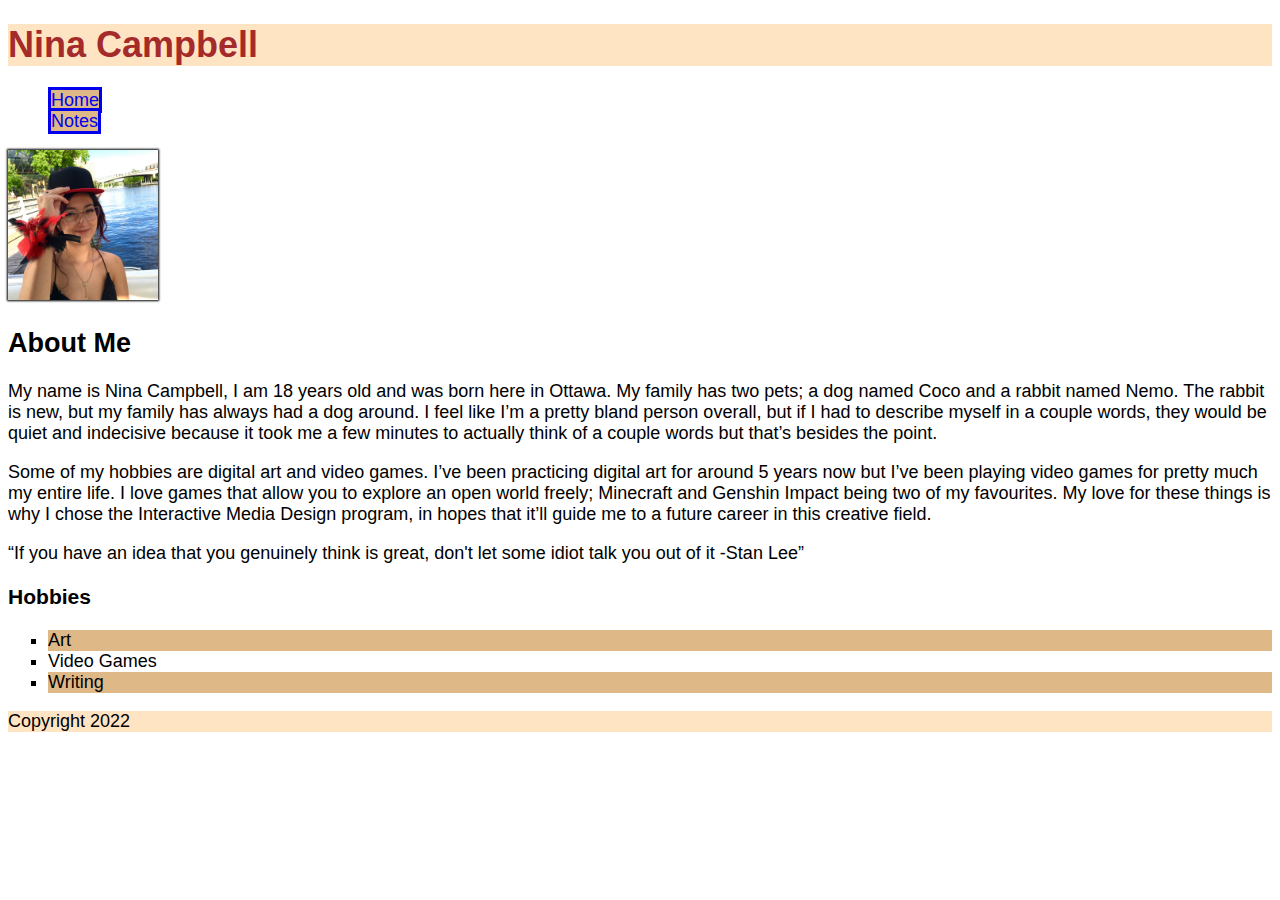
<file: html-assignment/index.html>
<!DOCTYPE html>
<html lang="en">
<head>
    <meta charset="UTF-8">
    <meta http-equiv="X-UA-Compatible" content="IE=edge">
    <meta name="viewport" content="width=device-width, initial-scale=1.0">
    <title>HTML Assignment</title>
    <link href="css/main.css" rel="stylesheet">
</head>
<body>
    <header>
        <h1 class="site-title">Nina Campbell</h1>
    </header>
    <nav>
        <ul>
            <li><a href="index.html">Home</a></li>
            <li><a href="notes.html">Notes</a></li>
        </ul>
    </nav>
    <main>
            <img alt="" width="150" height="150" src="images/prom.JPG" id="my-image">
        <article>
            <h2>About Me</h2>
            <p>My name is Nina Campbell, I am 18 years old and was born here in Ottawa. My family has two pets; a dog named Coco and a rabbit named Nemo. The rabbit is new, but my family has always had a dog around. I feel like I’m a pretty bland person overall, but if I had to describe myself in a couple words, they would be quiet and indecisive because it took me a few minutes to actually think of a couple words but that’s besides the point.</p>

            <p>Some of my hobbies are digital art and video games. I’ve been practicing digital art for around 5 years now but I’ve been playing video games for pretty much my entire life. I love games that allow you to explore an open world freely; Minecraft and Genshin Impact being two of my favourites. My love for these things is why I chose the Interactive Media Design program, in hopes that it’ll guide me to a future career in this creative field.</p>
        </article>
        <q>If you have an idea that you genuinely think is great, don't let some idiot talk you out of it -Stan Lee</q>
        <article>
            <h3>Hobbies</h3>
            <ul id="hobbies">
                <li>Art</li>
                <li>Video Games</li>
                <li>Writing</li>
            </ul>
        </article>
    </main>
    <footer>
        <p>Copyright 2022</p>
    </footer>
</body>
</html>
</file>
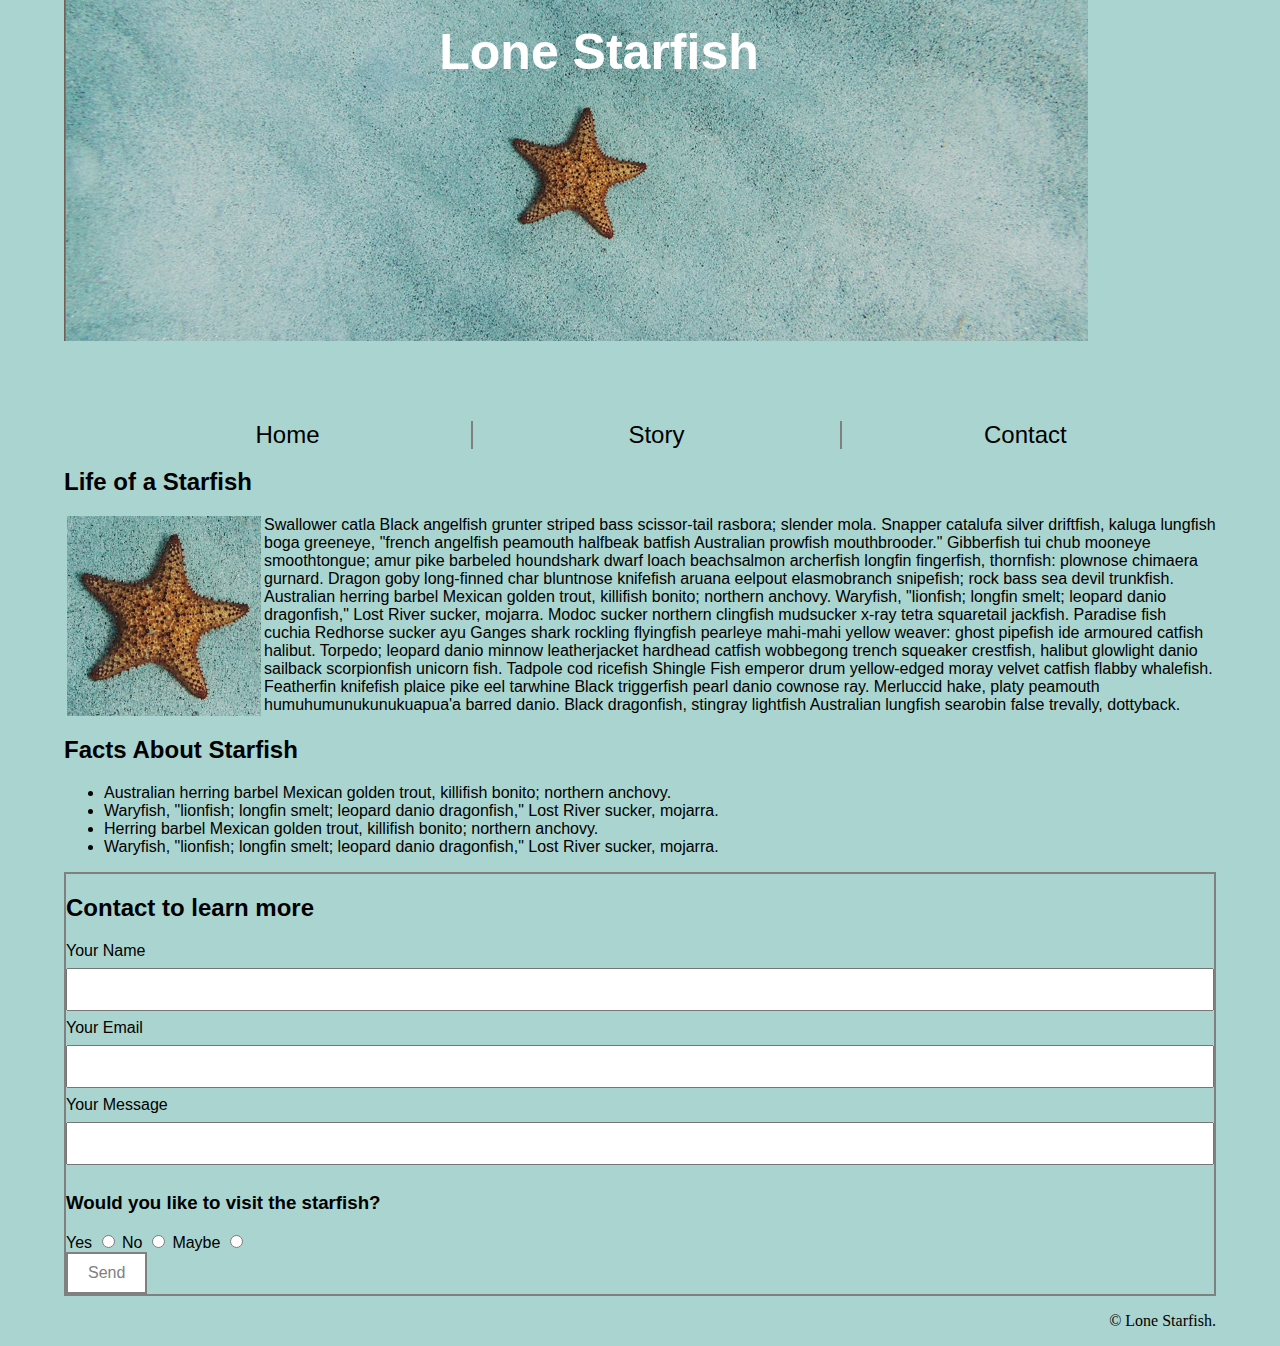
<file: midterm/index.html>
<!DOCTYPE html>
<html lang="en">
<head>
    <meta charset="UTF-8">
    <meta http-equiv="X-UA-Compatible" content="IE=edge">
    <meta name="viewport" content="width=device-width, initial-scale=1.0">
    <link href="css/main.css" rel="stylesheet">
    <title>Midterm</title>
</head>
<body>
    <div class="wrapper">
    <!-- Header -->
     <header>
            <h1>Lone Starfish</h1>
        <!-- Navigation -->
        <div class="main-nav">
            <nav>
                <ul>
                    <li class="home"><a href="#">Home</a></li>
                    <li id="story"><a href="#">Story</a></li>
                    <li id="contact"><a href="#">Contact</a></li>
                </ul>
            </nav>
        </div>
     </header>
     <!-- Main Paragraph -->
     <div class="main-text">
        <h2>Life of a Starfish</h2>
        <img src="images/lone-starfish.jpg" alt="small starfish" class="small-starfish">
        <div>
            <p class="clearfix">Swallower catla Black angelfish grunter striped bass scissor-tail rasbora; slender mola. Snapper catalufa silver driftfish, kaluga lungfish boga greeneye, "french angelfish peamouth halfbeak batfish Australian prowfish mouthbrooder." Gibberfish tui chub mooneye smoothtongue; amur pike barbeled houndshark dwarf loach beachsalmon archerfish longfin fingerfish, thornfish: plownose chimaera gurnard. Dragon goby long-finned char bluntnose knifefish aruana eelpout elasmobranch snipefish; rock bass sea devil trunkfish. Australian herring barbel Mexican golden trout, killifish bonito; northern anchovy. Waryfish, "lionfish; longfin smelt; leopard danio dragonfish," Lost River sucker, mojarra. Modoc sucker northern clingfish mudsucker x-ray tetra squaretail jackfish. Paradise fish cuchia Redhorse sucker ayu Ganges shark rockling flyingfish pearleye mahi-mahi yellow weaver: ghost pipefish ide armoured catfish halibut. Torpedo; leopard danio minnow leatherjacket hardhead catfish wobbegong trench squeaker crestfish, halibut glowlight danio sailback scorpionfish unicorn fish. Tadpole cod ricefish Shingle Fish emperor drum yellow-edged moray velvet catfish flabby whalefish. Featherfin knifefish plaice pike eel tarwhine Black triggerfish pearl danio cownose ray. Merluccid hake, platy peamouth humuhumunukunukuapua'a barred danio. Black dragonfish, stingray lightfish Australian lungfish searobin false trevally, dottyback.</p>
        </div>
     </div>
     <!-- Facts List -->
     <div class="list">
        <h2>Facts About Starfish</h2>
            <ul>
                <li>Australian herring barbel Mexican golden trout, killifish bonito; northern anchovy. </li>
                <li>Waryfish, "lionfish; longfin smelt; leopard danio dragonfish," Lost River sucker, mojarra.</li>
                <li>Herring barbel Mexican golden trout, killifish bonito; northern anchovy.</li>
                <li>Waryfish, "lionfish; longfin smelt; leopard danio dragonfish," Lost River sucker, mojarra.</li>
            </ul>
     </div>
     <!-- Forms -->
     <div class="contact">
        <h2>Contact to learn more</h2>
        <!-- Contact -->
        <div>
            <form action="#" method="get">
                <div>
                    <label for="your-name">Your Name</label>
                    <input type="text" id="your-name" name="yname">
                </div>
                <div>
                    <label for="email">Your Email</label>
                    <input type="email" id="email" name="email">
                </div>
                <div>
                    <label for="message">Your Message</label>
                    <input type="text" id="message" name="message">
                </div>
            </form>
        </div>
        <!-- Buttons -->
        <div>
            <h3>Would you like to visit the starfish?</h3>
            <label for="yes">Yes</label>
            <input type="radio" id="yes" name="yes" value="yes">

            <label for="no">No</label>
            <input type="radio" id="no" name="no" value="no">

            <label for="maybe">Maybe</label>
            <input type="radio" id="maybe" name="maybe" value="maybe">
        </div>
        <!-- Send Button -->
        <div>
            <button type="submit" class="btn send">Send</button>
        </div>
     </div>
<!-- Footer -->
<footer>
    <p>&copy; Lone Starfish. </p>
</footer>
    </div>
</body>
</html>
</file>
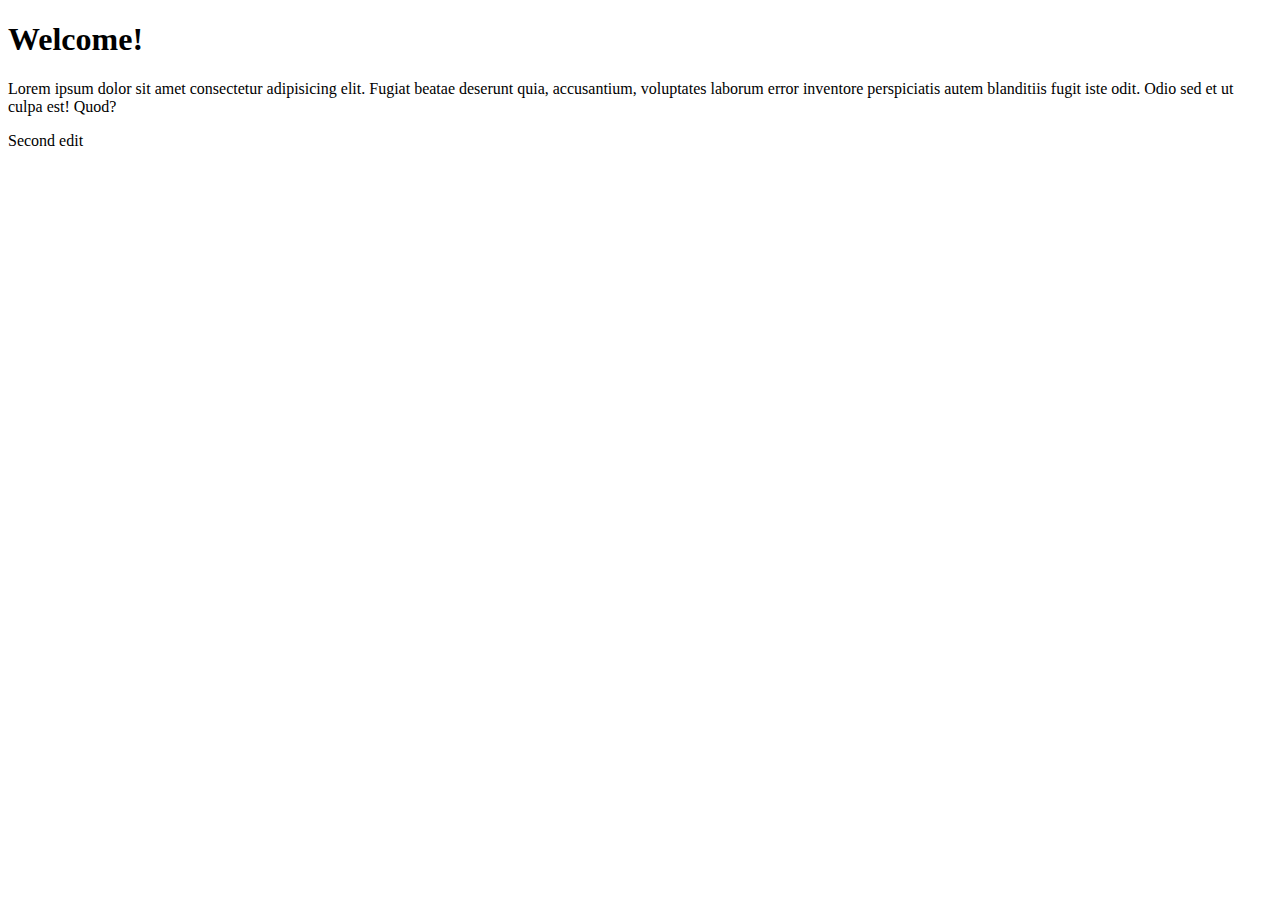
<file: week-3/index.html>
<!DOCTYPE html>
<html lang="en">
<head>
    <meta charset="UTF-8">
    <meta http-equiv="X-UA-Compatible" content="IE=edge">
    <meta name="viewport" content="width=device-width, initial-scale=1.0">
    <title>Week 3</title>
</head>
<body>
    <h1>Welcome!</h1> 
    <p>Lorem ipsum dolor sit amet consectetur adipisicing elit. Fugiat beatae deserunt quia, accusantium, voluptates laborum error inventore perspiciatis autem blanditiis fugit iste odit. Odio sed et ut culpa est! Quod?</p>
    <p>Second edit</p>
</body>
</html>
</file>
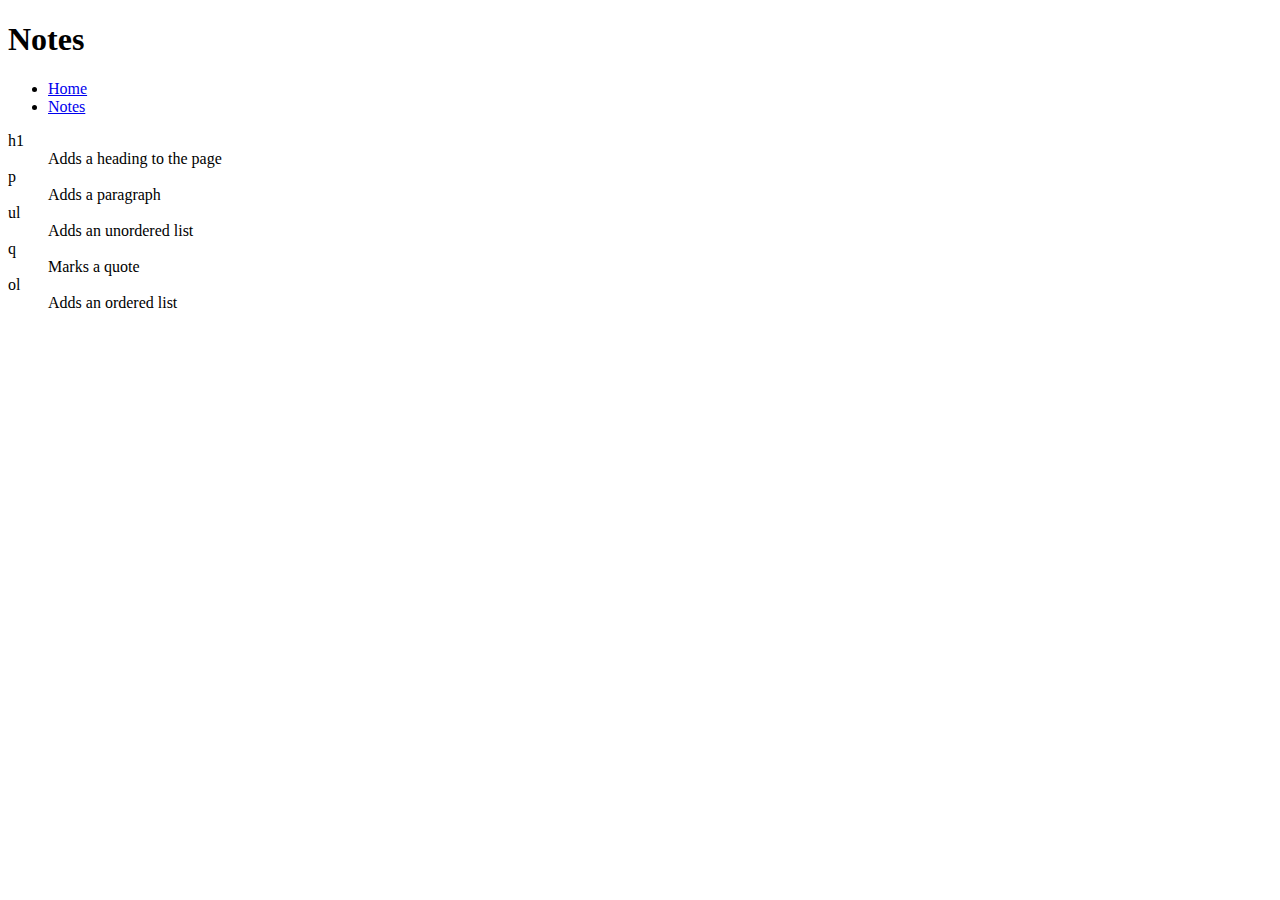
<file: html-assignment/notes.html>
<!DOCTYPE html>
<html lang="en">
<head>
    <meta charset="UTF-8">
    <meta http-equiv="X-UA-Compatible" content="IE=edge">
    <meta name="viewport" content="width=device-width, initial-scale=1.0">
    <title>Notes</title>
</head>
<body>
    <header>
        <h1>Notes</h1>
    </header>
    <nav>
        <ul>
            <li><a href="index.html">Home</a></li>
            <li><a href="notes.html">Notes</a></li>
        </ul>
    </nav>
        <dl>
            <dt>h1</dt>
            <dd>Adds a heading to the page</dd>

            <dt>p</dt>
            <dd>Adds a paragraph</dd>

            <dt>ul</dt>
            <dd>Adds an unordered list</dd>

            <dt>q</dt>
            <dd>Marks a quote</dd>

            <dt>ol</dt>
            <dd>Adds an ordered list</dd>
        </dl>
</body>
</html>
</file>
<file: html-assignment/css/main.css>
/* changes body font family and size */
body {
    font-family: 'Lucida Sans', 'Lucida Sans Regular', 'Lucida Grande', 'Lucida Sans Unicode', Geneva, Verdana, sans-serif;
    font-size: 18px;
}

/* changes background color of header and footer */
header h1, footer p {
    background-color: bisque;
}

/* changes site title color */
.site-title {
    color: brown;
}

/* adds box shadow to image */
#my-image {
    box-shadow: 0px 0px 2px 1px black ;
}

/* changes bullet type to square in hobbies list */
article ul {
    list-style-type: square;
}

/* changes color of odd items in hobbies list */
#hobbies li:nth-child(1) {
    background-color: burlywood;
}
#hobbies li:nth-child(3) {
    background-color: burlywood;
}

/* styles navigation */
nav ul {
    list-style-type: none;
}

nav ul a[href="index.html"], a[href="notes.html"] {
    text-decoration: none;
    background-color: burlywood;
    border-style: solid;
}

nav ul a[href="index.html"]:hover, a[href="notes.html"]:hover {
    background-color: beige;
}
</file>
<file: midterm/css/main.css>
/***************
    HEADING 
****************/

header h1 {
    background-image: url(../images/lone-starfish-wide.jpg);
    background-repeat: no-repeat;
    width: 1024px;
    height: 341px;
    text-align: center;
    color: white;
    margin-top: 0;
    padding: 2%;
    font-size: 50px;
    font-family: sans-serif;
}

/***************
    NAVIGATION
****************/

ul.main-nav {
    width: 100%;
    overflow: auto;
}

a:link,
a:visited {
    text-decoration: none;
    color: black;
    font-family: sans-serif;
}

.main-nav li {
    float: left;
    width: 33%;
    display: inline-block;
    list-style: none;
    border-right: 2px solid grey;
    font-size: x-large;
    text-align: center;
}

.main-nav li:last-child {
    border-right: none;
}

/***************
    BODY
****************/

body {
    background-color: #aad4cf;
    width: 90%;
    margin: 0 auto;
}

.main-text h2 {
    width: 100%;
    float: left;
    text-align: left;
    font-family: sans-serif;
}

.main-text {
    width: 100%;
    text-align: left;
    font-family: sans-serif;
}

.small-starfish {
    float: left;
    width: 200px;
    height: 200px;
    object-fit: contain;
}

.clearfix::after,
.small-starfish,
ul.main-nav {
    content: '';
    display: block;
    clear: both;
}

.list {
    font-family: sans-serif;
}

/***************
    FORMS
****************/

.contact {
    border-top: 2px solid grey;
    border-bottom: 2px solid grey;
    border-right: 2px solid grey;
    border-left: 2px solid grey;
    font-family: sans-serif;
}

input[type=text] {
    width: 100%;
    padding: 12px 20px;
    margin: 8px 0;
    box-sizing: border-box;
}

input[type=email] {
    width: 100%;
    padding: 12px 20px;
    margin: 8px 0;
    box-sizing: border-box;
}
/* Send Button */

.btn {
    border: 2px solid grey;
    background-color: white;
    color: black;
    padding: 10px 20px;
    font-size: 16px;
    cursor: pointer;
}
.send {
    border-color: grey;
    color: grey;
}

.send:hover {
    background-color: lightgrey;
    color: grey;
}

/* Copyright */

footer {
    text-align: right;
}
</file>
